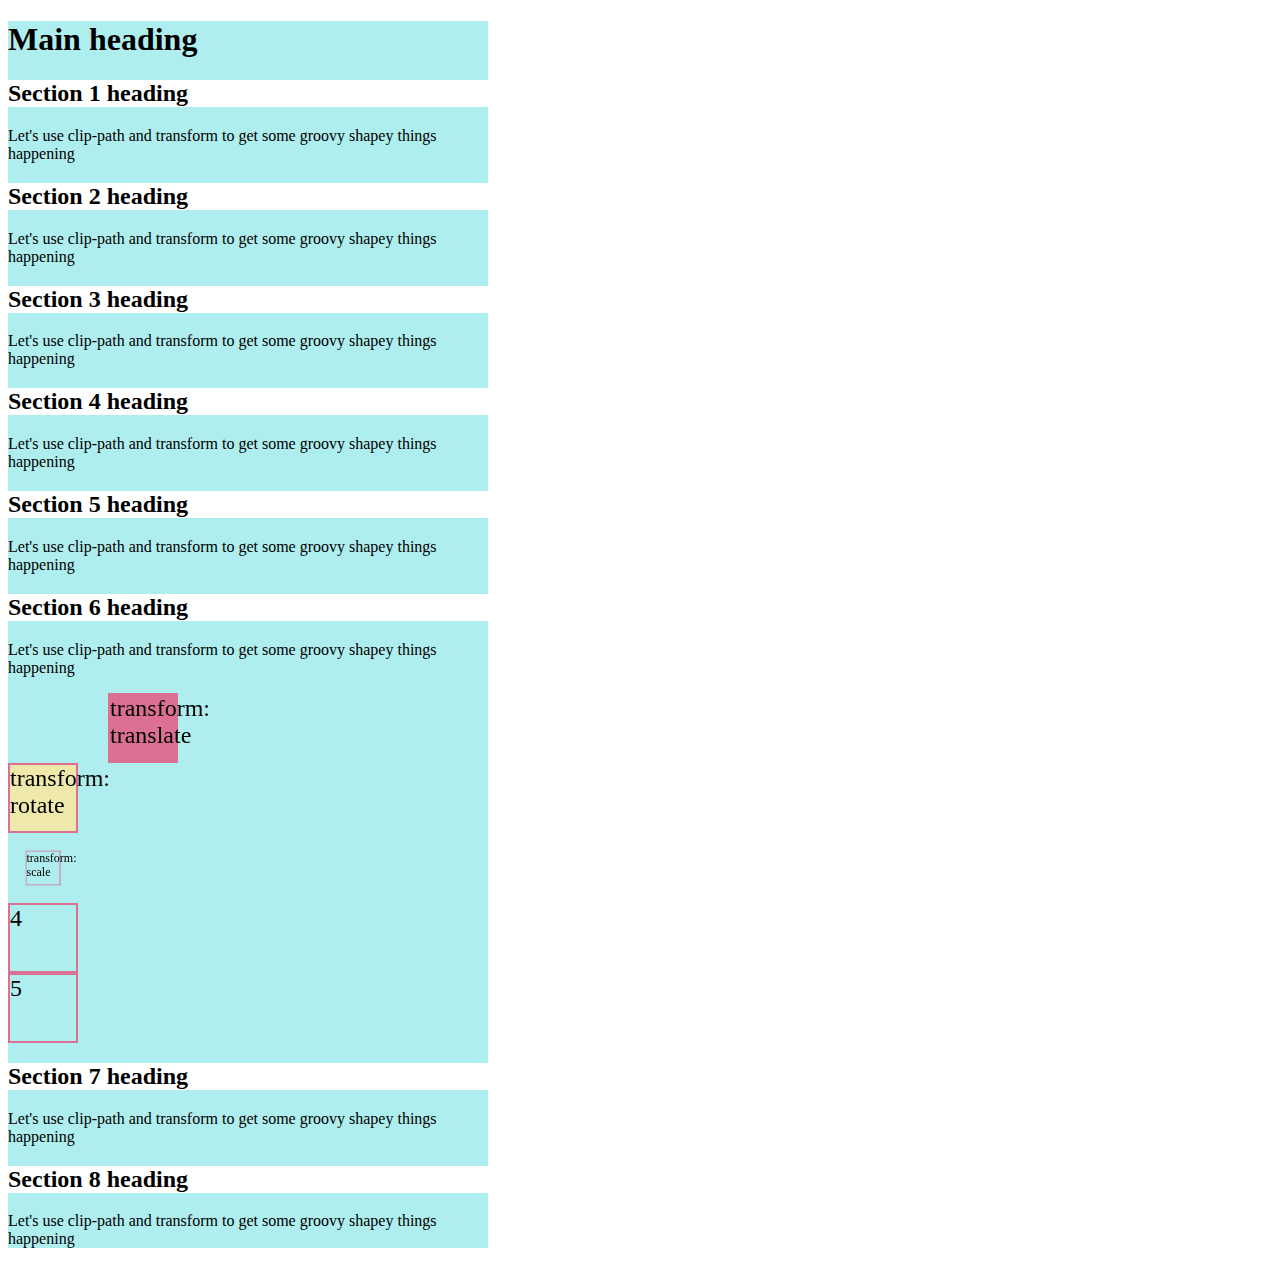
<file: fancy-shapes/index.html>
<!DOCTYPE html>
<html lang="en">
<head>
    <meta charset="UTF-8">
    <meta name="viewport" content="width=device-width, initial-scale=1.0">
    <meta http-equiv="X-UA-Compatible" content="ie=edge">
    <link rel="stylesheet" href="style.css">
    <title>Fancy shapes</title>
</head>
<body>
    <main>
        <h1>Main heading</h1>
        <h2>Section 1 heading</h2>
        <p>Let's use clip-path and transform to get some groovy shapey things happening</p>
        <h2>Section 2 heading</h2>
        <p>Let's use clip-path and transform to get some groovy shapey things happening</p>
        <h2>Section 3 heading</h2>
        <p>Let's use clip-path and transform to get some groovy shapey things happening</p>
        <h2>Section 4 heading</h2>
        <p>Let's use clip-path and transform to get some groovy shapey things happening</p>
        <h2>Section 5 heading</h2>
        <p>Let's use clip-path and transform to get some groovy shapey things happening</p>
        <h2>Section 6 heading</h2>
        <p>Let's use clip-path and transform to get some groovy shapey things happening</p>
        <div class="translate">
            transform: translate
        </div>
        <div class="rotate">
            transform: rotate
        </div>
        <div class="scale">
            transform: scale
        </div>
        <div class="four">
            4
        </div>
        <div class="five">
            5
        </div>
        <h2>Section 7 heading</h2>
        <p>Let's use clip-path and transform to get some groovy shapey things happening</p>
        <h2>Section 8 heading</h2>
        <p>Let's use clip-path and transform to get some groovy shapey things happening</p>
    </main>
    
</body>
</html>
</file>
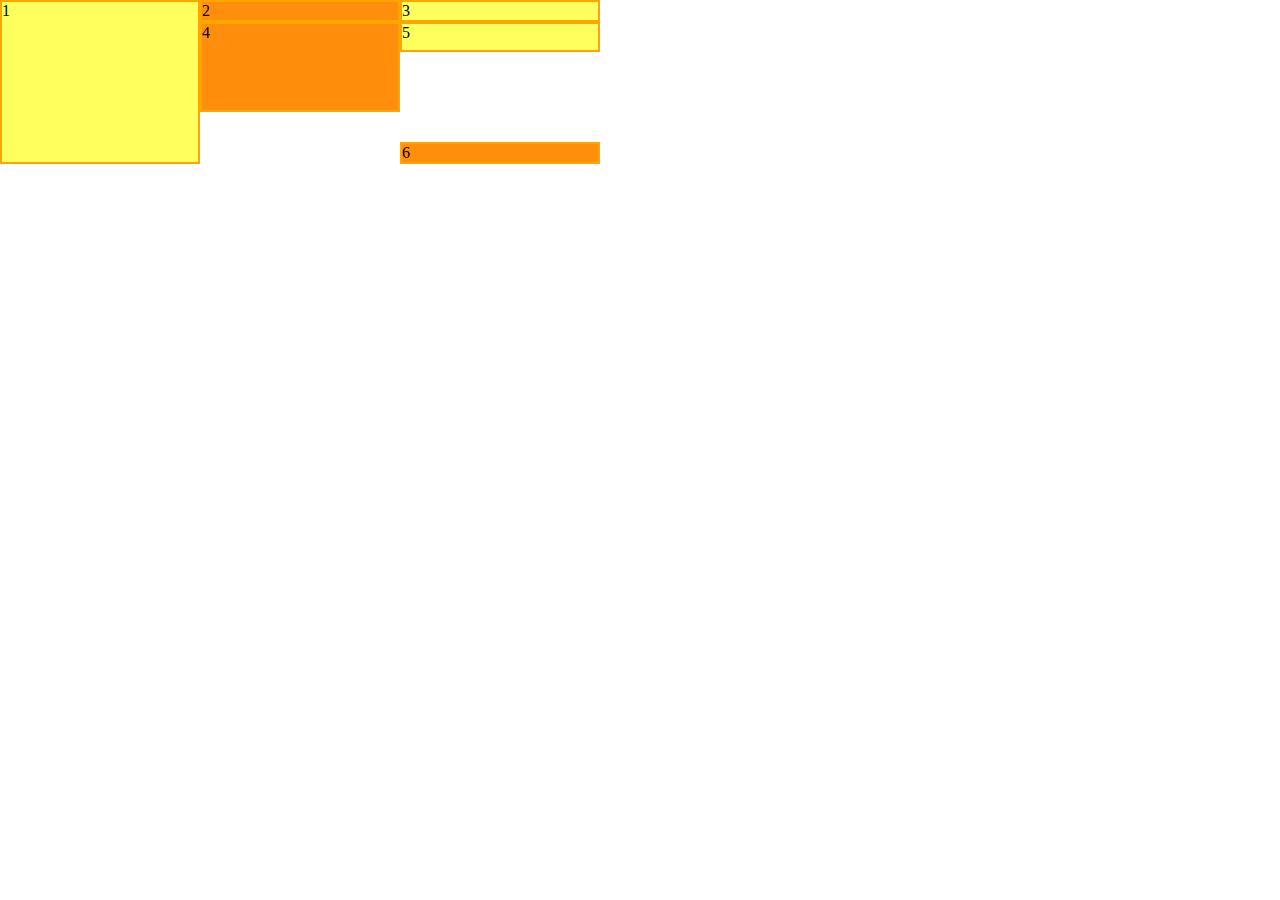
<file: grid-demo/index.html>
<!DOCTYPE html>
<html lang="en">
<head>
    <meta charset="UTF-8">
    <meta name="viewport" content="width=device-width, initial-scale=1.0">
    <meta http-equiv="X-UA-Compatible" content="ie=edge">
    <link rel="stylesheet" href="style.css">
    <title>Grid item placement</title>
</head>
<body>
    <div class="container">
        <div class="one">1</div>
        <div class="two">2</div>
        <div class="three">3</div>
        <div class="four">4</div>
        <div class="five">5</div>
        <div class="six">6</div>
    </div>
</body>
</html>
</file>
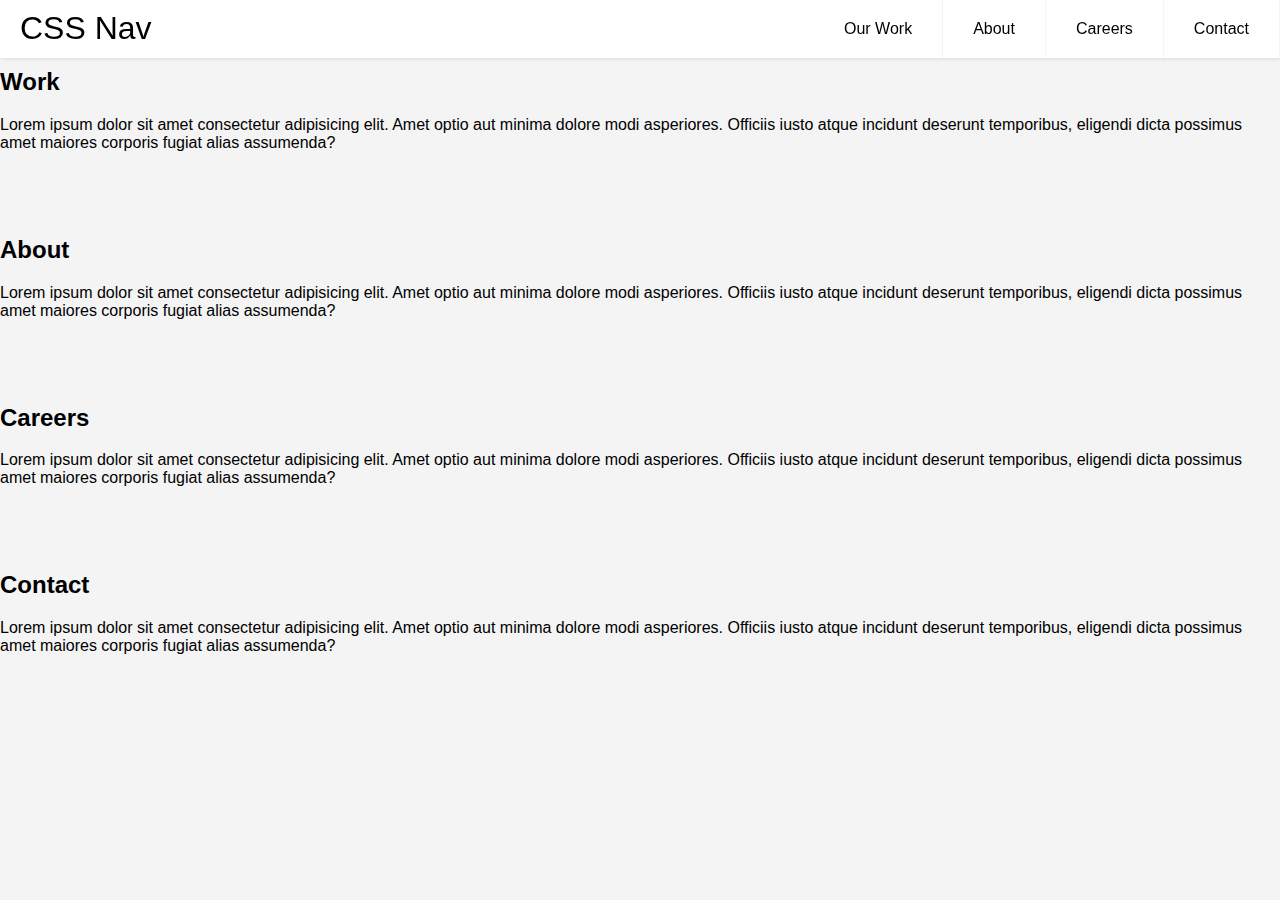
<file: responsive-nav/index.html>
<!DOCTYPE html>
<html lang="en">
<head>
    <meta charset="UTF-8">
    <meta name="viewport" content="width=device-width, initial-scale=1.0">
    <meta http-equiv="X-UA-Compatible" content="ie=edge">
    <link rel="stylesheet" href="style.css">
    <title>Responsive nav</title>
</head>
<body>
    <header class="header">
        <a href="" class="logo">CSS Nav</a>
        <nav>
            <input class="menu-btn" type="checkbox" id="menu-btn" role="button">
            <label class="menu-icon" for="menu-btn"><span class="navicon"></span></label>
            <ul class="menu">
                <li><a href="#work">Our Work</a></li>
                <li><a href="#about">About</a></li>
                <li><a href="#careers">Careers</a></li>
                <li><a href="#contact">Contact</a></li>
            </ul>
        </nav>
    </header>
        
    <main>
        <section id="work">
            <h2>Work</h2>
            <p>
                Lorem ipsum dolor sit amet consectetur adipisicing elit. Amet optio aut minima dolore modi asperiores. Officiis iusto atque incidunt deserunt temporibus, eligendi dicta possimus amet maiores corporis fugiat alias assumenda?
            </p>
        </section>
        <section id="about">
            <h2>About</h2>
            <p>
                Lorem ipsum dolor sit amet consectetur adipisicing elit. Amet optio aut minima dolore modi asperiores. Officiis iusto atque incidunt deserunt temporibus, eligendi dicta possimus amet maiores corporis fugiat alias assumenda?
            </p>
        </section>
        <section id="careers">
            <h2>Careers</h2>
            <p>
                Lorem ipsum dolor sit amet consectetur adipisicing elit. Amet optio aut minima dolore modi asperiores. Officiis iusto atque incidunt deserunt temporibus, eligendi dicta possimus amet maiores corporis fugiat alias assumenda?
            </p>
        </section>
        <section id="contact">
            <h2>Contact</h2>
            <p>
                Lorem ipsum dolor sit amet consectetur adipisicing elit. Amet optio aut minima dolore modi asperiores. Officiis iusto atque incidunt deserunt temporibus, eligendi dicta possimus amet maiores corporis fugiat alias assumenda?
            </p>
        </section>
    </main>
</body>
</html>
</file>
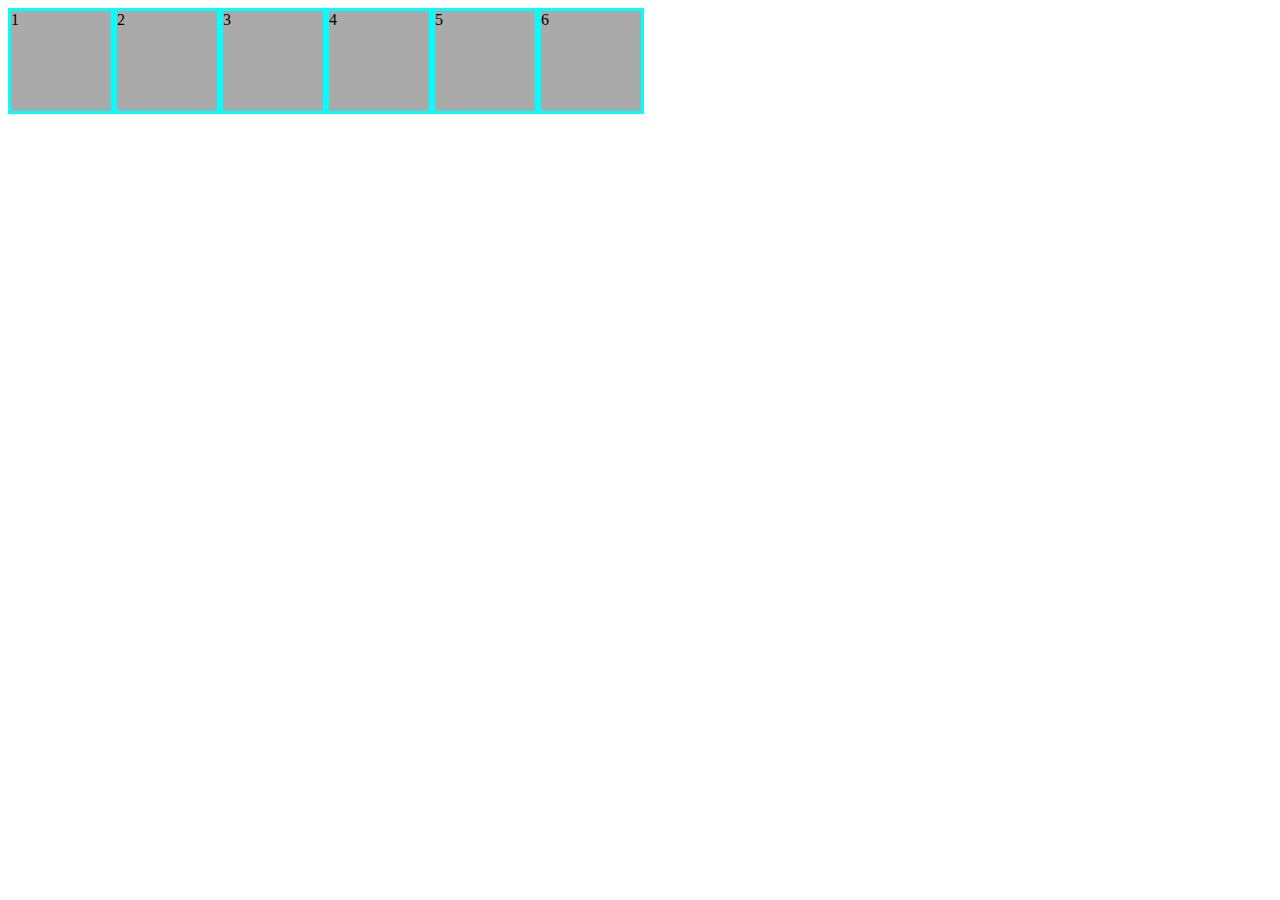
<file: layout-history/flex-demo.html>
<!DOCTYPE html>
<html lang="en">
<head>
    <meta charset="UTF-8">
    <meta name="viewport" content="width=device-width, initial-scale=1.0">
    <meta http-equiv="X-UA-Compatible" content="ie=edge">
    <title>Flex demo</title>
    <style>
        main {
            display: flex;
            flex-wrap: wrap;
        }

        div {
            background-color: #aaa;
            border: 3px solid cyan;
            height: 100px;
            width: 100px;
        }

    </style>
</head>
<body>
    <main>
        <div>
            1
        </div>
        <div>
            2
        </div>
        <div>
            3
        </div>
        <div>
            4
        </div>
        <div>
            5
        </div>
        <div>
            6
        </div>
    </main>
</body>
</html>
</file>
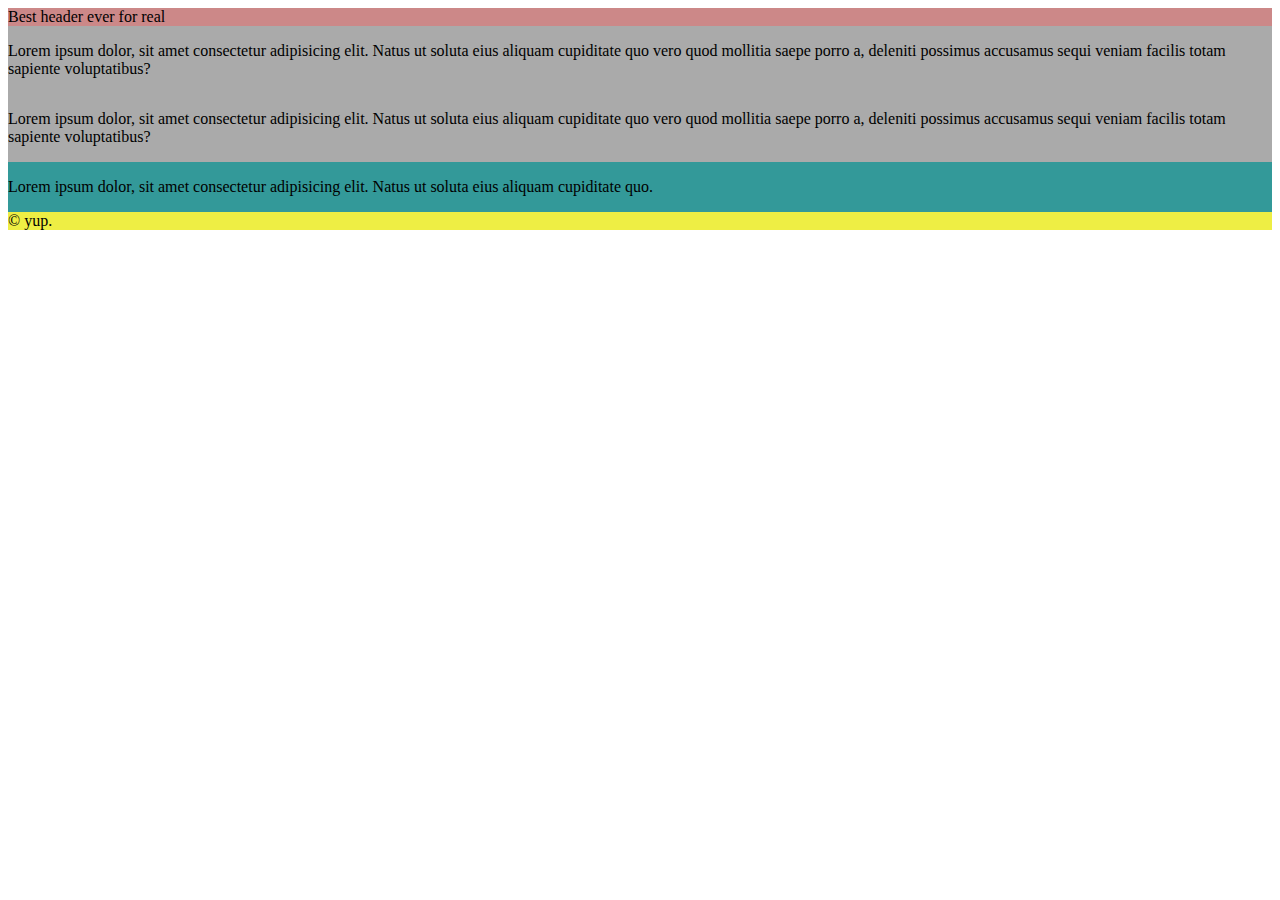
<file: layout-history/flexbox.html>
<!DOCTYPE html>
<html lang="en">
<head>
    <meta charset="UTF-8">
    <meta name="viewport" content="width=device-width, initial-scale=1.0">
    <meta http-equiv="X-UA-Compatible" content="ie=edge">
    <title>Flexbox layout</title>
    <style>

        header {
            background-color: #c88;
        }

        main {
            background-color: #000;
            display: flex;
            flex-direction: column;
        }

        section {
            background-color: #aaa;
        }

        aside {
            background-color: #399;
        }

        footer {
            background-color: #ee4;
        }

    </style>
</head>
<body>
    <div class="wrapper">
        <header>
            Best header ever for real
        </header>

        <main>
            <section>
                <p>Lorem ipsum dolor, sit amet consectetur adipisicing elit. Natus ut soluta eius aliquam cupiditate quo vero quod mollitia saepe porro a, deleniti possimus accusamus sequi veniam facilis totam sapiente voluptatibus?</p>
            </section>
            <section>
                <p>Lorem ipsum dolor, sit amet consectetur adipisicing elit. Natus ut soluta eius aliquam cupiditate quo vero quod mollitia saepe porro a, deleniti possimus accusamus sequi veniam facilis totam sapiente voluptatibus?</p>
            </section>
            <aside>
                <p>Lorem ipsum dolor, sit amet consectetur adipisicing elit. Natus ut soluta eius aliquam cupiditate quo.</p>
            </aside>
        </main>

        <footer>
            &copy; yup.
        </footer>
    </div> <!-- .wrapper -->
        
</body>
</html>
</file>
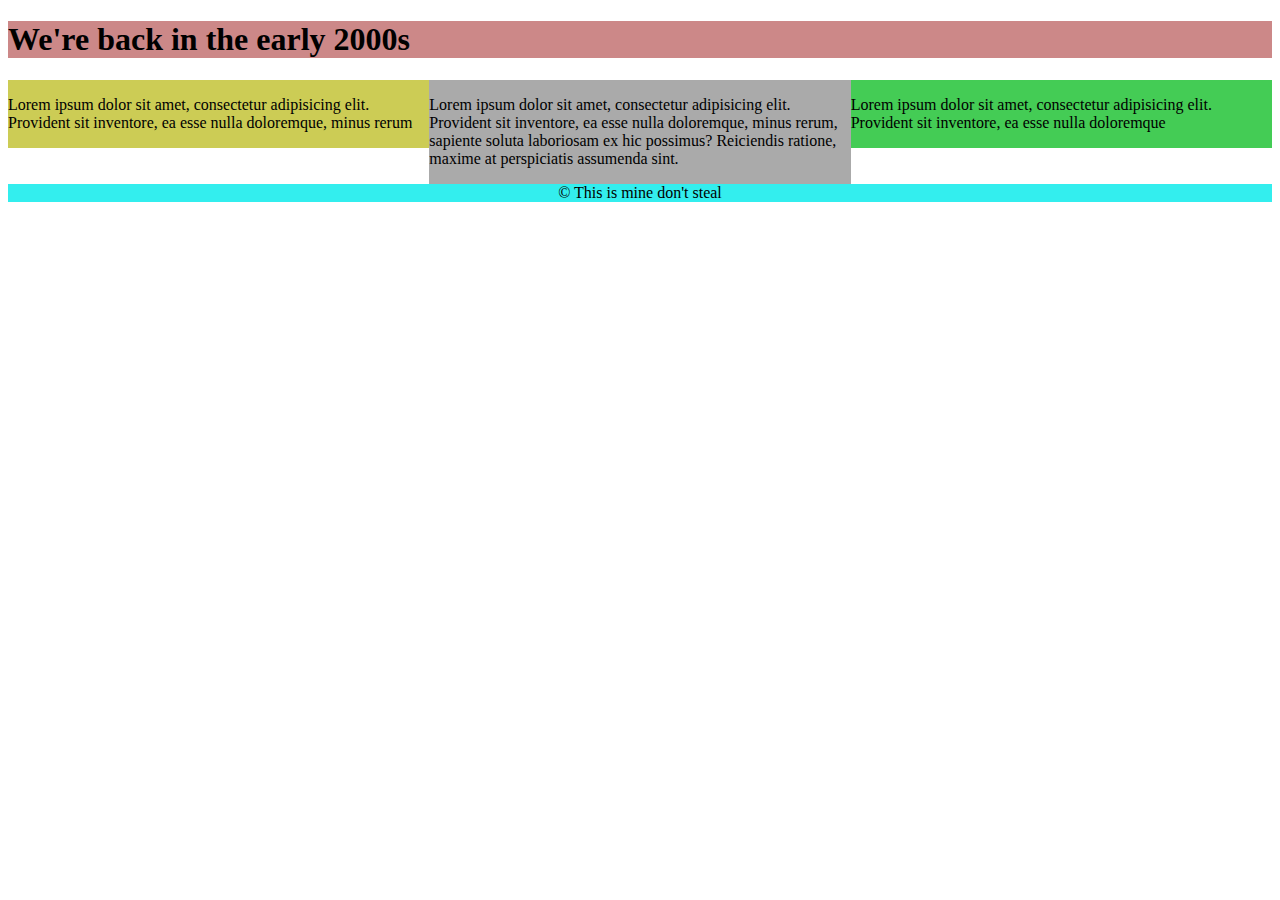
<file: layout-history/floats.html>
<!DOCTYPE html>
<html lang="en">
<head>
    <meta charset="UTF-8">
    <meta name="viewport" content="width=device-width, initial-scale=1.0">
    <meta http-equiv="X-UA-Compatible" content="ie=edge">
    <title>Float layout</title>
    <style>

        .container {
            width: 100%;
        }

        .header {
            background-color: #c88;
        }

        .column {
            background-color: #aaa;
            width: calc(100%/3);
            height: 100%;
        }

        .left-column {
            background-color: #cc5;
            float: left;
        }

        .center-column {
            float: left;
        }

        .right-column {
            background-color: #4c5;
            float: right;
        }

        .footer {
            background-color: #3ee;
            text-align:center;
            clear: left;
        }


    </style>
</head>
<body>
        <div class="header">
            <h1>We're back in the early 2000s</h1>
        </div> <!-- .header -->

        <div class="container">
            <div class="column left-column">
                <p>Lorem ipsum dolor sit amet, consectetur adipisicing elit. Provident sit inventore, ea esse nulla doloremque, minus rerum</p>
            </div> <!-- .left-column -->
            <div class="column center-column">
                    <p>Lorem ipsum dolor sit amet, consectetur adipisicing elit. Provident sit inventore, ea esse nulla doloremque, minus rerum, sapiente soluta laboriosam ex hic possimus? Reiciendis ratione, maxime at perspiciatis assumenda sint.</p>
            </div> <!-- .center-column -->
            <div class="column right-column">
                    <p>Lorem ipsum dolor sit amet, consectetur adipisicing elit. Provident sit inventore, ea esse nulla doloremque</p>
            </div> <!-- .right-column -->
        </div> <!-- .container -->

        <div class="footer">
            &copy; This is mine don't steal
        </div>
</body>
</html>
</file>
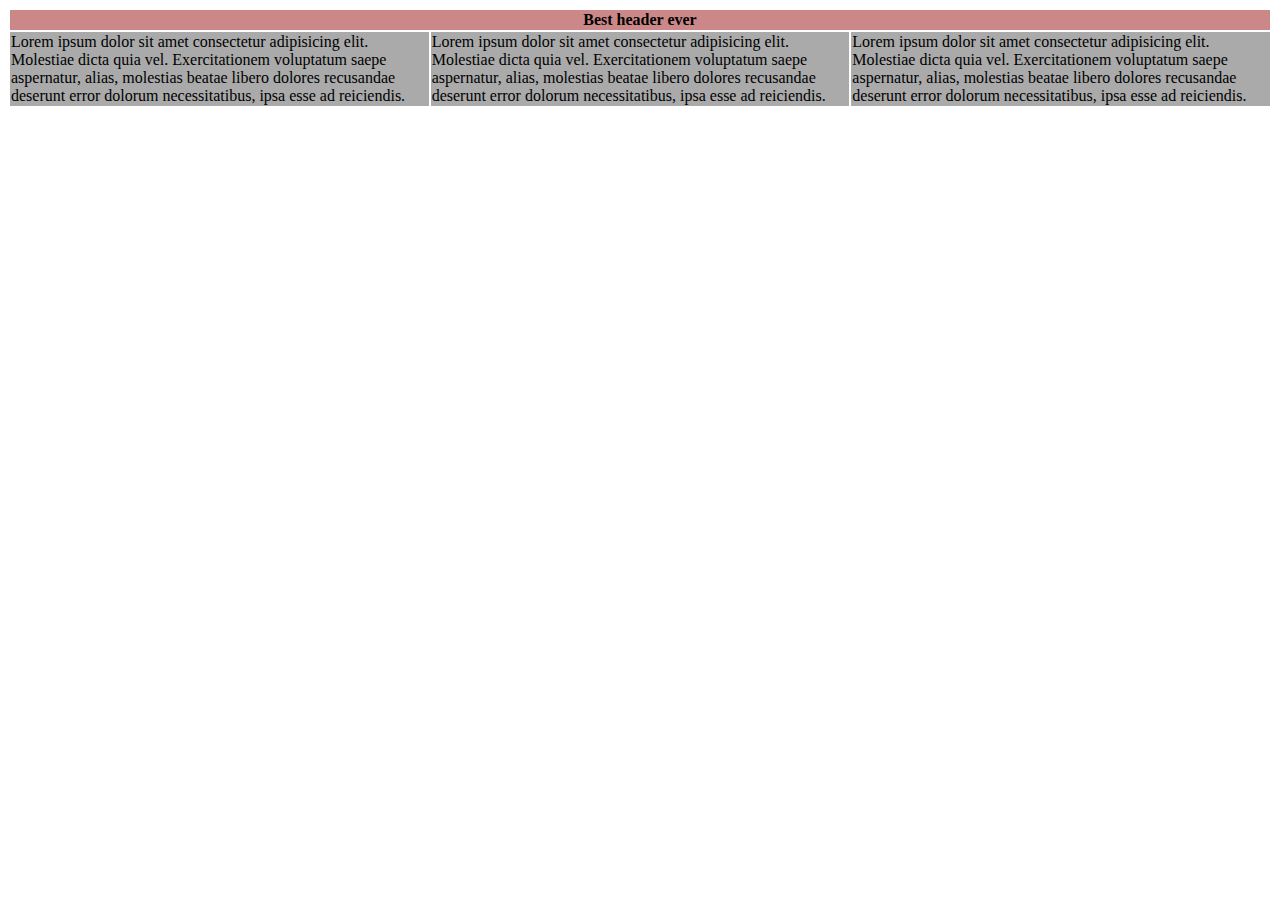
<file: layout-history/tables.html>
<!DOCTYPE html>
<html lang="en">
<head>
    <meta charset="UTF-8">
    <meta name="viewport" content="width=device-width, initial-scale=1.0">
    <meta http-equiv="X-UA-Compatible" content="ie=edge">
    <title>Table layout</title>
    <style>
        table {
            width: 100%;
        }

        th {
            background-color: #c88;
        }

        td {
            background-color: #aaa;
        }
    </style>
</head>
<body>
    <table>
        <tr>
            <th colspan="3">Best header ever</th>
        </tr>
        <tr>
            <td>Lorem ipsum dolor sit amet consectetur adipisicing elit. Molestiae dicta quia vel. Exercitationem voluptatum saepe aspernatur, alias, molestias beatae libero dolores recusandae deserunt error dolorum necessitatibus, ipsa esse ad reiciendis.</td>
            <td>Lorem ipsum dolor sit amet consectetur adipisicing elit. Molestiae dicta quia vel. Exercitationem voluptatum saepe aspernatur, alias, molestias beatae libero dolores recusandae deserunt error dolorum necessitatibus, ipsa esse ad reiciendis.</td>
            <td>Lorem ipsum dolor sit amet consectetur adipisicing elit. Molestiae dicta quia vel. Exercitationem voluptatum saepe aspernatur, alias, molestias beatae libero dolores recusandae deserunt error dolorum necessitatibus, ipsa esse ad reiciendis.</td>
        </tr>
    </table>
</body>
</html>
</file>
<file: fancy-shapes/style.css>
* {
    box-sizing: border-box;
}

main {
    width: 30em;
    background-color: paleturquoise;
}

/* clip-path */

button {
    clip-path: polygon(50% 0%, 0% 100%, 100% 100%);
    border: 3px solid orange;
    background-color: palegoldenrod;
}

/* transform */

h2 {
    position: sticky;
    top: 0;
    background-color: white;
}

div {
    font-size: 1.5em;
    width: 70px;
    height: 70px;
    border: 2px solid palevioletred;
}

.translate {
    transform: translate(100px);
    background-color: palevioletred;
}

.rotate {
    /* clip-path: polygon(50% 0%, 0% 100%, 100% 100%); */
    transform: rotateX(360deg);
    background-color: palegoldenrod;
}

.rotate:hover {
    transform: rotateX(0deg);
    transition: 0.5s;
}

.scale {
    transform: scale(0.5);
}
</file>
<file: grid-demo/style.css>
* {
    padding: 0;
    margin: 0;
    box-sizing: border-box;
}

.container div {
    background-color: rgb(255, 255, 93);
    border: 2px solid orange;
}

.container div:nth-child(2n) {
    background-color: rgb(255, 142, 13);
}

/* Grid stuff! */

.container {
    display: grid;
    grid-template-columns: repeat(3, 200px);
    grid-template-rows: min-content 30px 60px 30px min-content;
}

.one {
    grid-row: 1 / span 5;
}

.two {
}

.four {
    grid-row: 2 / span 2;
}

.six {
    grid-row: 5 / 6;
    grid-column: -2;
}
</file>
<file: responsive-nav/style.css>
* {
  box-sizing: border-box;
}
html {
  scroll-behavior: smooth;  
}

body {
    margin: 0;
    font-family: Helvetica, sans-serif;
    background-color: #f4f4f4;
  }
  
  a {
    color: #000;
  }
  
  /* header */
  
  .header {
    background-color: #fff;
    box-shadow: 1px 1px 4px 0 rgba(0,0,0,.1);
    position: fixed;
    top: 0;
    width: 100%;
    z-index: 3;
  }
  
  .header ul {
    margin: 0;
    padding: 0;
    list-style: none;
    overflow: hidden;
    background-color: #fff;
  }
  
  .header li a {
    display: block;
    padding: 20px 20px;
    border-right: 1px solid #f4f4f4;
    text-decoration: none;
  }
  
  .header li a:hover,
  .header .menu-btn:hover {
    background-color: #f4f4f4;
  }
  
  .header .logo {
    display: block;
    float: left;
    font-size: 2em;
    padding: 10px 20px;
    text-decoration: none;
  }
  
  /* menu */
  
  .header .menu {
    clear: both;
    max-height: 0;
    transition: max-height .2s ease-out;
  }
  
  /* menu icon */
  
  .header .menu-icon {
    cursor: pointer;
    display: inline-block;
    float: right;
    padding: 28px 20px;
    position: relative;
    user-select: none;
  }
  
  .header .menu-icon .navicon {
    background: #333;
    display: block;
    height: 2px;
    position: relative;
    transition: background .2s ease-out;
    width: 18px;
  }
  
  .header .menu-icon .navicon:before,
  .header .menu-icon .navicon:after {
    background: #333;
    content: '';
    display: block;
    height: 100%;
    position: absolute;
    transition: all .2s ease-out;
    width: 100%;
  }
  
  .header .menu-icon .navicon:before {
    top: 5px;
  }
  
  .header .menu-icon .navicon:after {
    top: -5px;
  }
  
  /* menu btn */
  
  .header .menu-btn {
    display: none;
  }
  
  .header .menu-btn:checked ~ .menu {
    max-height: 240px;
  }
  
  .header .menu-btn:checked ~ .menu-icon .navicon {
    background: transparent;
  }
  
  .header .menu-btn:checked ~ .menu-icon .navicon:before {
    transform: rotate(-45deg);
  }
  
  .header .menu-btn:checked ~ .menu-icon .navicon:after {
    transform: rotate(45deg);
  }
  
  .header .menu-btn:checked ~ .menu-icon:not(.steps) .navicon:before,
  .header .menu-btn:checked ~ .menu-icon:not(.steps) .navicon:after {
    top: 0;
  }
  
  /* 48em = 768px */
  
  @media (min-width: 48em) {
    .header li {
      float: left;
    }
    .header li a {
      padding: 20px 30px;
    }
    .header .menu {
      clear: none;
      float: right;
      max-height: none;
    }
    .header .menu-icon {
      display: none;
    }
  }
  

  /* content */

  section {
    padding-top: 3em;
  }
</file>
